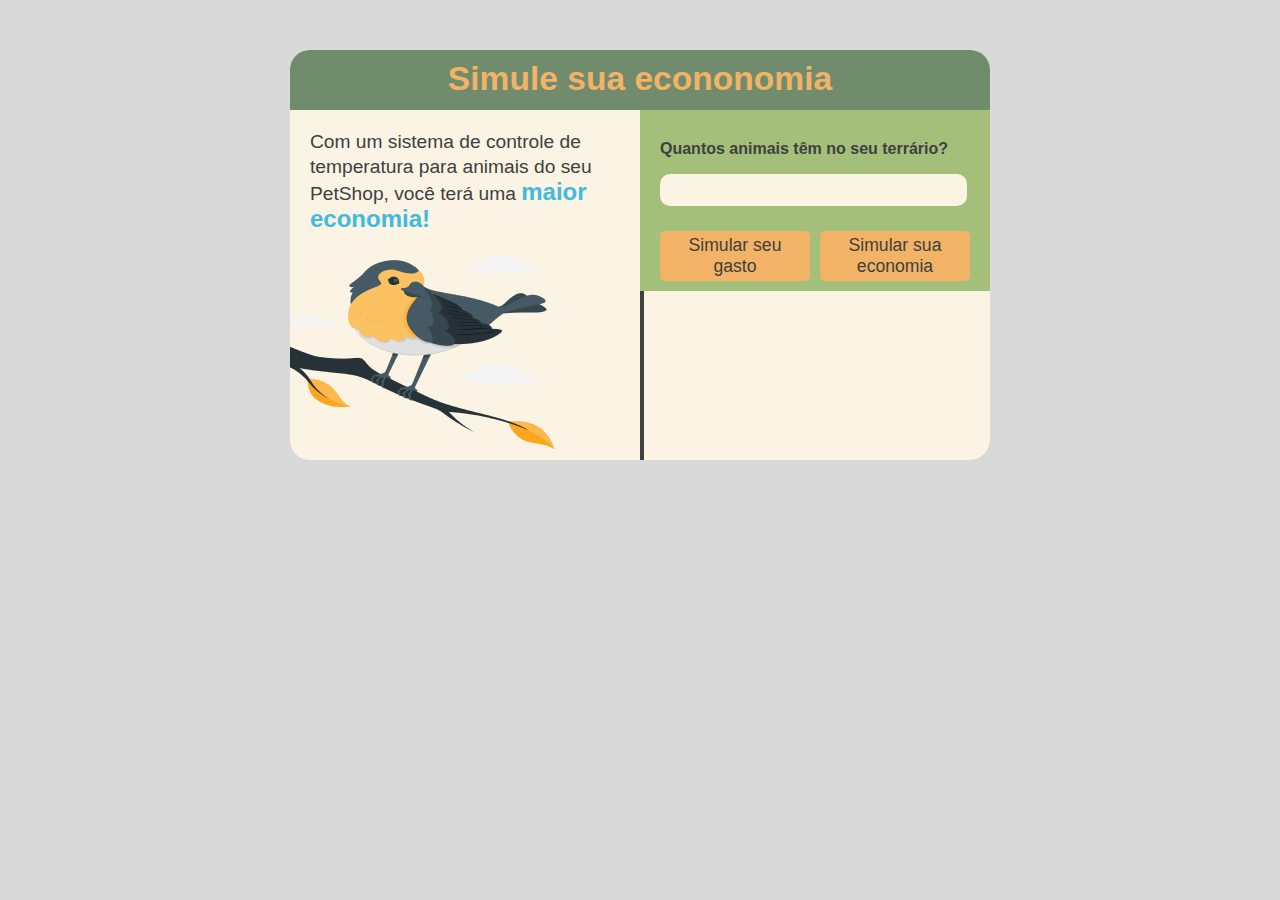
<file: Calculadora-Financeira/index.html>
<!DOCTYPE html>
<html lang="pt-br">
<head>
    <meta charset="UTF-8">
    <meta http-equiv="X-UA-Compatible" content="IE=edge">
    <meta name="viewport" content="width=device-width, initial-scale=1.0">
    <link rel="stylesheet" href="style.css">

    <title>Calculadora Financeira</title>
</head>
<body>

    <div class="div_main">
        <h1 class="h1_titulo">Simule sua econonomia</h1>
        <div class="div_container">
            <div class="div_box_esquerda">
                <p class="p_texto">Com um sistema de controle de temperatura para animais do seu PetShop, você terá uma <span class="porcentagem">maior economia!</span></p>

                <img src="img/Rectangle 64.png">
            </div>
            <div class="div_box_direita">
                
                <div class="div_input1">
                    <p class="p_direito">Quantos animais têm no seu terrário?</p>
                    <input type="number" id="in_animais">
                </div>

                <div class="div_alinhamento">
                    <button onclick="gastos()" >Simular seu gasto</button>
                    <button onclick="economia()" >Simular sua economia</button>
                </div>
                <div id="div_gastos" class="div_gastos"></div>
            </div>
        </div>
    </div>
    
</body>
</html>

<script>
    function gastos(){
        var animais = Number(in_animais.value)
        var gastos = 500
        var gastosTerrario = (gastos * animais) + 900
   
            if(animais == 0){
                var qnt_oximetria = 0
                gastosTerrario = 0
            }
            else{
                var qnt_oximetria = 1
            }

            div_gastos.innerHTML = 
                `<span class=span_nao> Sem um sistema de controle Lorinae você terá um gasto em média por animal de: <br> 
                <ul>
                    <li> (x${qnt_oximetria}) R$900,00 Sensor de oximetria </li>
                    <li> (x${animais}) R$200,00 Almofada Termica </li>
                    <li> (x${animais}) R$300,00 Cobertor de Ar-quente </li>
                </ul>
                Tendo um gastos total de R$${gastosTerrario},00 com o seu terrário.</span>`
    }

    function economia(){

        var animais = Number(in_animais.value)
        var gastos = 500
        var gastosTerrario = (gastos * animais) + 900

        if(animais == 0){
                gastosTerrario = 0
        }
            
    
        var economia = gastosTerrario * .15
        div_gastos.innerHTML = 
                `<div class="div_alinhamento_texto">
                <span class="span_economia">Utilizando o sistema Lorinae, seu gasto total que antes era de <b>R$${gastosTerrario},00</b> terá uma subtração de <b>15%</b>, totalizando uma economia de <b>R$${economia},00</b></span>
                </div>
                `

    }
</script>
</file>
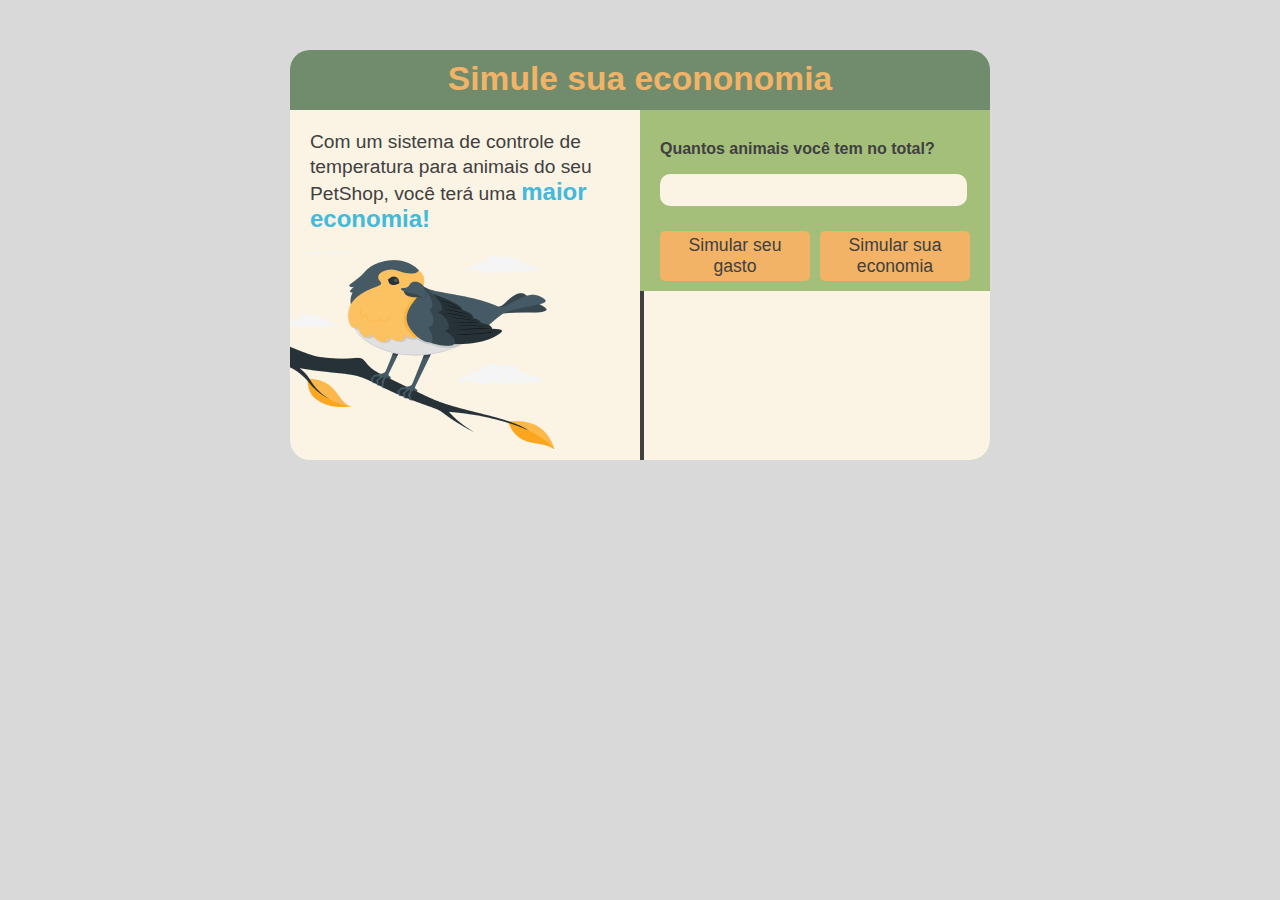
<file: calculadora_financeira/index.html>
<!DOCTYPE html>
<html lang="pt-br">
<head>
    <meta charset="UTF-8">
    <meta http-equiv="X-UA-Compatible" content="IE=edge">
    <meta name="viewport" content="width=device-width, initial-scale=1.0">
    <link rel="stylesheet" href="style.css">

    <title>Calculadora Financeira</title>
</head>
<body>

    <div class="div_main">
        <h1 class="h1_titulo">Simule sua econonomia</h1>
        <div class="div_container">
            <div class="div_box_esquerda">
                <p class="p_texto">Com um sistema de controle de temperatura para animais do seu PetShop, você terá uma <span class="porcentagem">maior economia!</span></p>

                <img src="img/Rectangle 64.png">
            </div>
            <div class="div_box_direita">
                
                <div class="div_input1">
                    <p class="p_direito">Quantos animais você tem no total?</p>
                    <input type="number" id="in_animais">
                </div>

                <div class="div_alinhamento">
                    <button onclick="gastos()" >Simular seu gasto</button>
                    <button onclick="economia()" >Simular sua economia</button>
                </div>
                <div id="div_gastos" class="div_gastos"></div>
            </div>
        </div>
    </div>
    
</body>
</html>

<script>
    function gastos(){
        var animais = Number(in_animais.value)
        var gastos = 500
        var gastosTerrario = (gastos * animais) + 900
   
            if(animais == 0){
                var qnt_oximetria = 0
                gastosTerrario = 0
            }
            else{
                var qnt_oximetria = 1
            }

            div_gastos.innerHTML = 
                `<span class=span_nao> Sem o sistema de controle Lorinae você terá um gasto em média por animal de: <br> 
                <ul>
                    <li> (x${qnt_oximetria}) R$900,00 Sensor de oximetria </li>
                    <li> (x${animais}) R$200,00 Almofada Termica </li>
                    <li> (x${animais}) R$300,00 Cobertor de Ar-quente </li>
                </ul>
                Tendo um gastos total de <b>R$${gastosTerrario},00</b> com o seu terrário.</span>`
    }

    function economia(){

        var animais = Number(in_animais.value)
        var gastos = 500
        var gastosTerrario = (gastos * animais) + 900

        if(animais == 0){
                gastosTerrario = 0
        }
            
    
        var economia = gastosTerrario * .15
        div_gastos.innerHTML = 
                `<div class="div_alinhamento_texto">
                <span class="span_economia">Utilizando o sistema Lorinae, seu gasto total que antes era de <b>R$${gastosTerrario},00</b> terá uma subtração de <b>15%</b>, totalizando uma economia de <b>R$${economia},00</b></span>
                </div>
                `

    }
</script>
</file>
<file: Calculadora-Financeira/style.css>
*{
    font-family: sans-serif;
    color: #404040;
}
body{
    margin: 0;
    padding: 0;
    background-color: #D9D9D9;
}

.h1_titulo{
    background-color: #708c6c;
    margin: 0;
    padding-top: 10px;
    color: #f2b366;
    padding-bottom: 12px;
    font-size: 2.1rem;
    text-align: center;
    border-top-left-radius:20px;
    border-top-right-radius: 20px;

}
.div_main{
    width: 700px;
    margin: 50px auto 0;
}
.div_container{
    display: flex;
    justify-content: center;
    align-items: center;
    height: 350px;
    width: 700px;
}

.div_box_esquerda{
    background-color: #fbf3e4;
    height: 100%;
    width: 50%;
    border-bottom-left-radius: 20px;
    word-wrap: break-word;
}

.p_texto{
    margin-left: 20px;
    font-size: 1.2rem;
    line-height: 25px;
}
.porcentagem{
    font-weight: 800;
    font-size: 1.5rem;
    color: #42badb;
}


.div_box_direita{
    background-color: #a4bf7a;
    height: 100%;
    width: 50%;
    border-end-end-radius: 20px;

}

.div_input1{
    margin-top: 30px;
    margin-left: 5px;
}

.div_input1, .div_alinhamento{
    margin-left: 20px;
}
.p_direito{
    color: #404040;
    font-size: 1.0rem;
    font-weight: bolder;
}
input{
    background-color: #fbf3e4;
    border: 0px;
    border-radius: 10px;
    height: 30px;
    width: 300px;
}

.div_alinhamento{
    display: flex;
    align-items: center;
    justify-content: space-between;
    margin-right: 20px;
}
button{
    background-color: #f2b366;
    border: 0;
    height: 50px;
    width: 150px;
    color: #404040;
    font-size: 1.1rem;
    border-radius: 5px;
    margin-top: 25px;
}

button:hover{
    background-color: #f2b366ce;
    cursor: pointer;
}

input::placeholder{
    padding-left: 5px;
}
input{
    padding-left: 5px;
}

.div_gastos{
    margin-top: 10px;
    background-color: #fbf3e4;
    width:  96%;
    height: 169px;
    border-end-end-radius: 20px;
    border-left: 4px solid #404040;
    padding-left: 10px;
}

.div_gastos > .span_nao{
    font-size: 1.0rem;
    color: #404040;
}
.div_alinhamento_texto{
    text-align: center;
    color: #404040;

}
.span_economia{
    font-size: large;
    text-align: center;
    color: #404040;
    
}

b{
    font-size: 1.3rem;
    color: #42badb;
    font-weight: bolder;
}
</file>
<file: calculadora_financeira/style.css>
*{
    font-family: sans-serif;
    color: #404040;
}
body{
    margin: 0;
    padding: 0;
    background-color: #D9D9D9;
}

.h1_titulo{
    background-color: #708c6c;
    margin: 0;
    padding-top: 10px;
    color: #f2b366;
    padding-bottom: 12px;
    font-size: 2.1rem;
    text-align: center;
    border-top-left-radius:20px;
    border-top-right-radius: 20px;

}
.div_main{
    width: 700px;
    margin: 50px auto 0;
}
.div_container{
    display: flex;
    justify-content: center;
    align-items: center;
    height: 350px;
    width: 700px;
}

.div_box_esquerda{
    background-color: #fbf3e4;
    height: 100%;
    width: 50%;
    border-bottom-left-radius: 20px;
    word-wrap: break-word;
}

.p_texto{
    margin-left: 20px;
    font-size: 1.2rem;
    line-height: 25px;
}
.porcentagem{
    font-weight: 800;
    font-size: 1.5rem;
    color: #42badb;
}


.div_box_direita{
    background-color: #a4bf7a;
    height: 100%;
    width: 50%;
    border-end-end-radius: 20px;

}

.div_input1{
    margin-top: 30px;
    margin-left: 5px;
}

.div_input1, .div_alinhamento{
    margin-left: 20px;
}
.p_direito{
    color: #404040;
    font-size: 1.0rem;
    font-weight: bolder;
}
input{
    background-color: #fbf3e4;
    border: 0px;
    border-radius: 10px;
    height: 30px;
    width: 300px;
}

.div_alinhamento{
    display: flex;
    align-items: center;
    justify-content: space-between;
    margin-right: 20px;
}
button{
    background-color: #f2b366;
    border: 0;
    height: 50px;
    width: 150px;
    color: #404040;
    font-size: 1.1rem;
    border-radius: 5px;
    margin-top: 25px;
}

button:hover{
    background-color: #f2b366ce;
    cursor: pointer;
}

input::placeholder{
    padding-left: 5px;
}
input{
    padding-left: 5px;
}

.div_gastos{
    margin-top: 10px;
    background-color: #fbf3e4;
    width:  96%;
    height: 169px;
    border-end-end-radius: 20px;
    border-left: 4px solid #404040;
    padding-left: 10px;
}

.div_gastos > .span_nao{
    font-size: 1.0rem;
    color: #404040;
}
.div_alinhamento_texto{
    text-align: center;
    color: #404040;

}
.span_economia{
    font-size: large;
    text-align: center;
    color: #404040;
    
}

b{
    font-size: 1.3rem;
    color: #42badb;
    font-weight: bolder;
}
</file>
